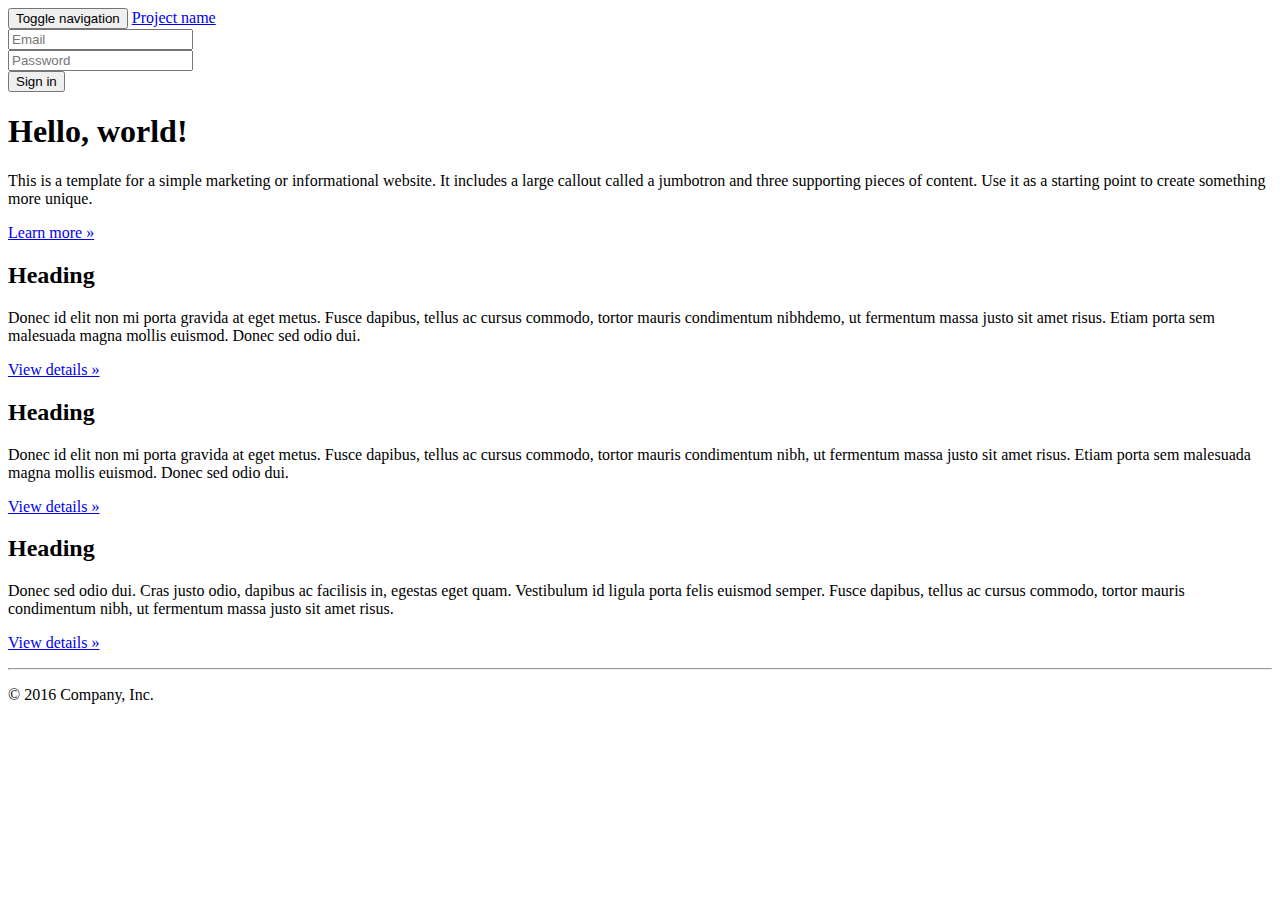
<file: index.html>
<!DOCTYPE html>
<html lang="en">
<head>
	<meta charset="UTF-8">
	<title>test</title>
	<link rel="stylesheet" href="https://bootswatch.com/superhero/bootstrap.min.css">
</head>
<body>
	 <nav class="navbar navbar-inverse navbar-fixed-top">
      <div class="container">
        <div class="navbar-header">
          <button type="button" class="navbar-toggle collapsed" data-toggle="collapse" data-target="#navbar" aria-expanded="false" aria-controls="navbar">
            <span class="sr-only">Toggle navigation</span>
            <span class="icon-bar"></span>
            <span class="icon-bar"></span>
            <span class="icon-bar"></span>
          </button>
          <a class="navbar-brand" href="#">Project name</a>
        </div>
        <div id="navbar" class="navbar-collapse collapse">
          <form class="navbar-form navbar-right">
            <div class="form-group">
              <input type="text" placeholder="Email" class="form-control">
            </div>
            <div class="form-group">
              <input type="password" placeholder="Password" class="form-control">
            </div>
            <button type="submit" class="btn btn-success">Sign in</button>
          </form>
        </div><!--/.navbar-collapse -->
      </div>
    </nav>

    <!-- Main jumbotron for a primary marketing message or call to action -->
    <div class="jumbotron">
      <div class="container">
        <h1>Hello, world!</h1>
        <p>This is a template for a simple marketing or informational website. It includes a large callout called a jumbotron and three supporting pieces of content. Use it as a starting point to create something more unique.</p>
        <p><a class="btn btn-primary btn-lg" href="#" role="button">Learn more &raquo;</a></p>
      </div>
    </div>

    <div class="container">
      <!-- Example row of columns -->
      <div class="row">
        <div class="col-md-4">
          <h2>Heading</h2>
          <p>Donec id elit non mi porta gravida at eget metus. Fusce dapibus, tellus ac cursus commodo, tortor mauris condimentum nibhdemo, ut fermentum massa justo sit amet risus. Etiam porta sem malesuada magna mollis euismod. Donec sed odio dui. </p>
          <p><a class="btn btn-default" href="#" role="button">View details &raquo;</a></p>
        </div>
        <div class="col-md-4">
          <h2>Heading</h2>
          <p>Donec id elit non mi porta gravida at eget metus. Fusce dapibus, tellus ac cursus commodo, tortor mauris condimentum nibh, ut fermentum massa justo sit amet risus. Etiam porta sem malesuada magna mollis euismod. Donec sed odio dui. </p>
          <p><a class="btn btn-default" href="#" role="button">View details &raquo;</a></p>
       </div>
        <div class="col-md-4">
          <h2>Heading</h2>
          <p>Donec sed odio dui. Cras justo odio, dapibus ac facilisis in, egestas eget quam. Vestibulum id ligula porta felis euismod semper. Fusce dapibus, tellus ac cursus commodo, tortor mauris condimentum nibh, ut fermentum massa justo sit amet risus.</p>
          <p><a class="btn btn-default" href="#" role="button">View details &raquo;</a></p>
        </div>
      </div>

      <hr>

      <footer>
        <p>&copy; 2016 Company, Inc.</p>
      </footer>
    </div> <!-- /container -->
</body>
</html>
</file>
